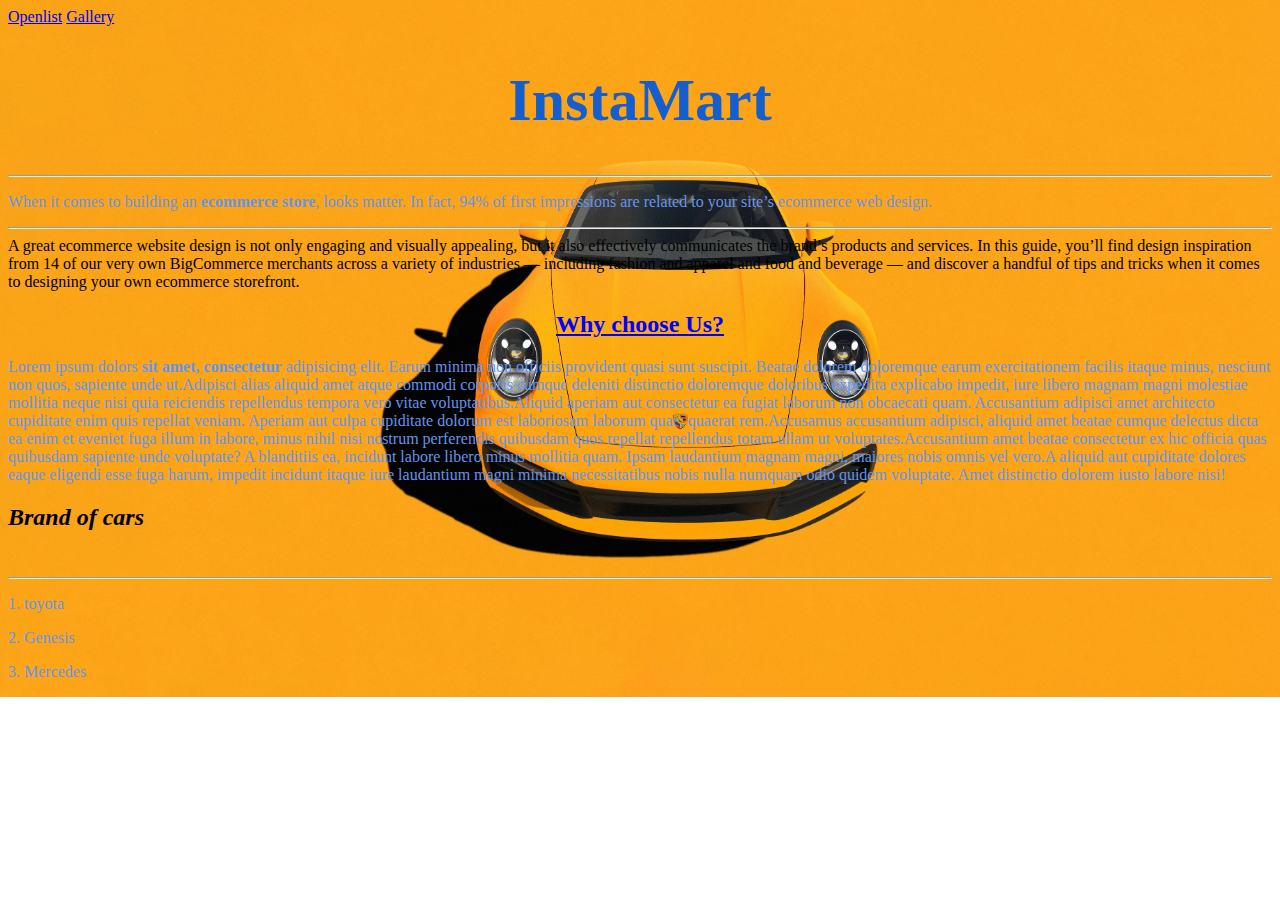
<file: index.html>
<!doctype html>
<html lang="en">
<head>
    <meta charset="UTF-8">
    <meta name="viewport"
          content="width=device-width, user-scalable=no, initial-scale=1.0, maximum-scale=1.0, minimum-scale=1.0">
    <meta http-equiv="X-UA-Compatible" content="ie=edge">
    <title>Index page</title>

    <!---favicon--->
    <link rel="icon" href="asset/icon1.png">

    <style>
        body{
            background-image: url("asset/back1.jpg");
            background-repeat: no-repeat;
            background-size: cover;
        }
        p{
            color: cornflowerblue;
        }
    </style>

</head>
<a href="list.html"target="_blank">Openlist</a>
<a href="Gallery.html" target="_self">Gallery</a>

<h1 style="color: #145ecd; text-align: center;font-size: 60px ">InstaMart</h1>
<hr>
<p>When it comes to building an <b>ecommerce store</b>, looks matter. In fact, 94% of first impressions are related to your site’s ecommerce web design.
<hr>
A great ecommerce website design is not only engaging and visually appealing, but it also effectively communicates the brand’s products and services. In this guide, you’ll find design inspiration from 14 of our very own BigCommerce merchants across a variety of industries — including fashion and apparel and food and beverage — and discover a handful of tips and tricks when it comes to designing your own ecommerce storefront. </p>

<h2 style="text-decoration: underline; color: blue; text-align: center">Why choose Us?</h2>


<p><span>Lorem ipsum dolors <strong> sit amet, consectetur</strong> adipisicing elit. Earum minima non officiis provident quasi sunt suscipit. Beatae dolorem doloremque earum exercitationem facilis itaque minus, nesciunt non quos, sapiente unde ut.</span><span>Adipisci alias aliquid amet atque commodi corporis cumque deleniti distinctio doloremque doloribus expedita explicabo impedit, iure libero magnam magni molestiae mollitia neque nisi quia reiciendis repellendus tempora vero vitae voluptatibus.</span><span>Aliquid aperiam aut consectetur ea fugiat laborum non obcaecati quam. Accusantium adipisci amet architecto cupiditate enim quis repellat veniam. Aperiam aut culpa cupiditate dolorum est laboriosam laborum quae, quaerat rem.</span><span>Accusamus accusantium adipisci, aliquid amet beatae cumque delectus dicta ea enim et eveniet fuga illum in labore, minus nihil nisi nostrum perferendis quibusdam quos repellat repellendus totam ullam ut voluptates.</span><span>Accusantium amet beatae consectetur ex hic officia quas quibusdam sapiente unde voluptate? A blanditiis ea, incidunt labore libero minus mollitia quam. Ipsam laudantium magnam magni, maiores nobis omnis vel vero.</span><span>A aliquid aut cupiditate dolores eaque eligendi esse fuga harum, impedit incidunt itaque iure laudantium magni minima necessitatibus nobis nulla numquam odio quidem voluptate. Amet distinctio dolorem iusto labore nisi!</span></p>
<h2><i>Brand of cars</i></h2>

<br>

<hr>
<p>1. toyota</p>
<p>2. Genesis</p>
<p>3. Mercedes</p>


<body>


</body>
</html>
</file>
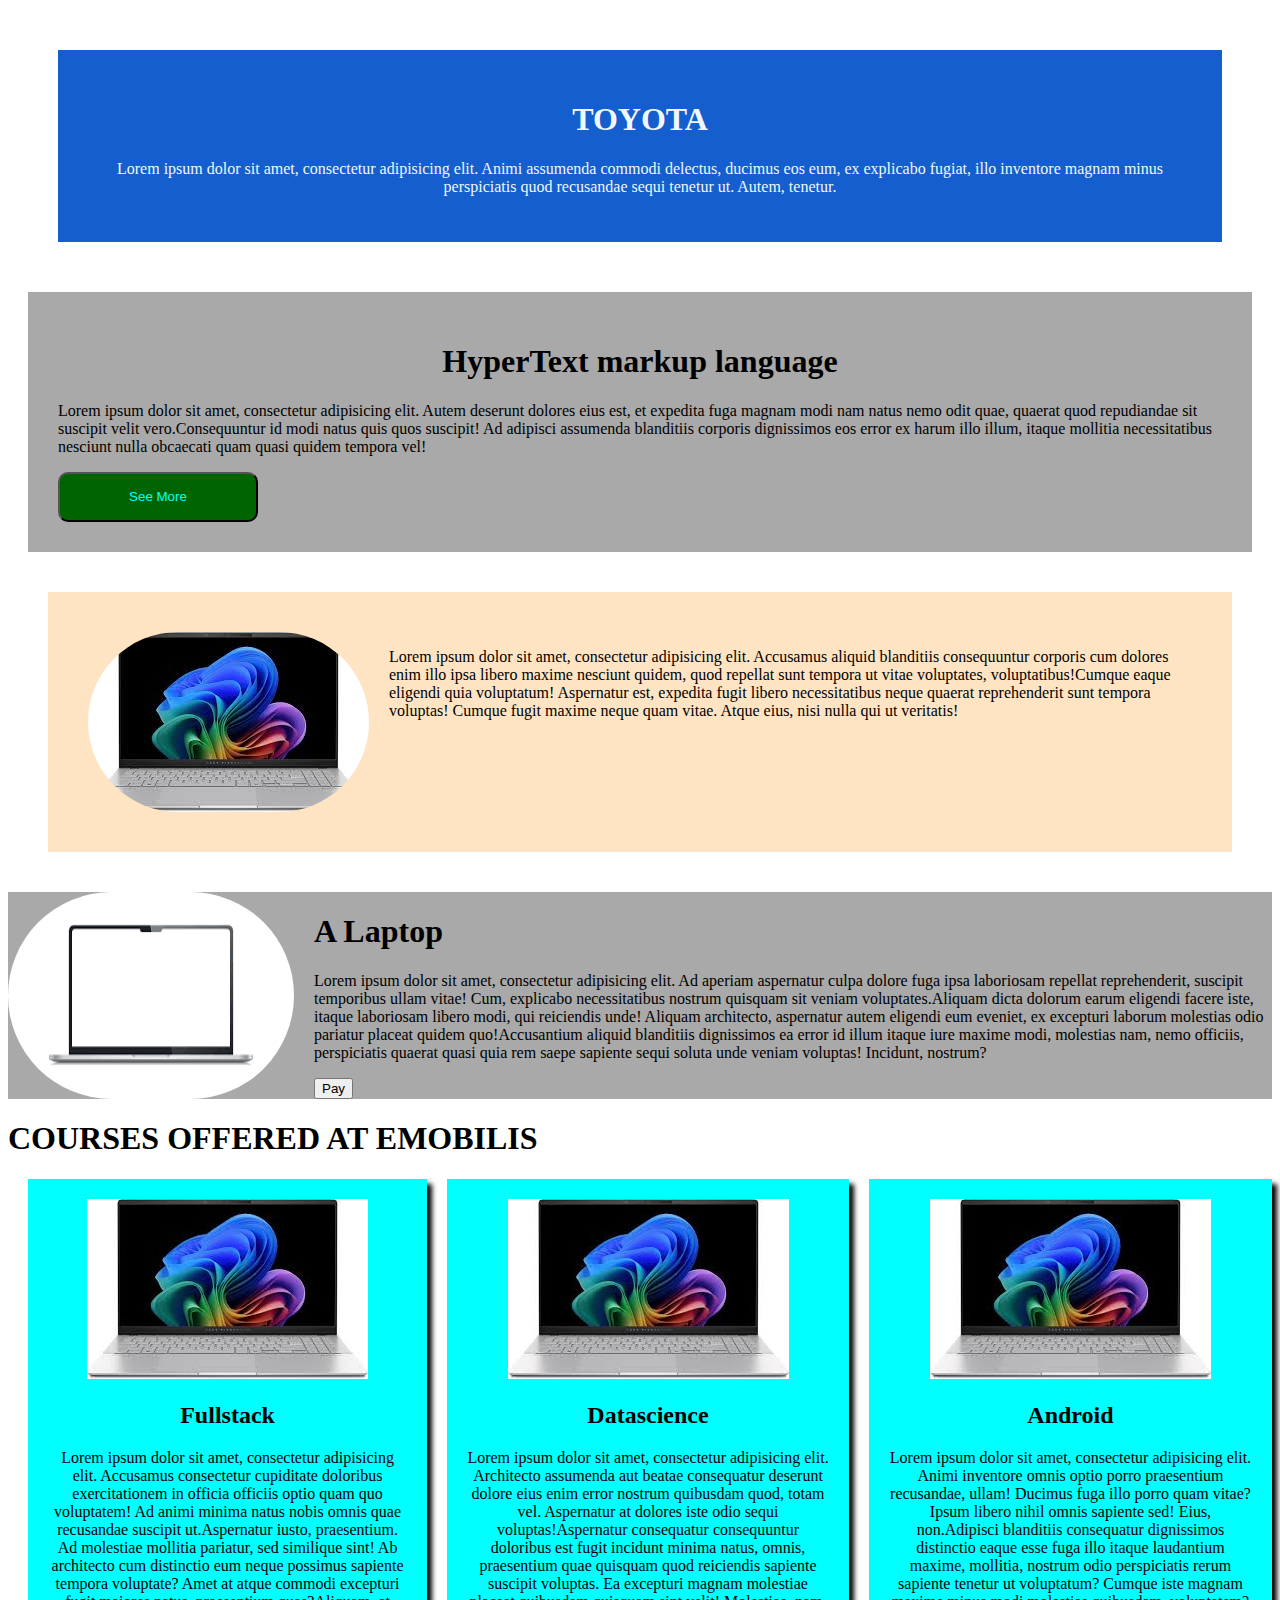
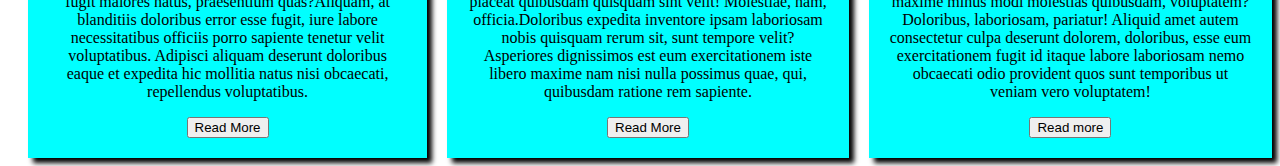
<file: about.html>
<!doctype html>
<html lang="en">
<head>
    <meta charset="UTF-8">
    <meta name="viewport"
          content="width=device-width, user-scalable=no, initial-scale=1.0, maximum-scale=1.0, minimum-scale=1.0">
    <meta http-equiv="X-UA-Compatible" content="ie=edge">
    <title>About Page</title>
  <style>
    #One{
      background-color: #145ecd;
      text-align: center;
      margin: 50px;
      padding: 30px;
      color: aliceblue;
    }
    #two{
      background-color: darkgray;
      margin: 20px;
      padding: 30px;
    }
    #two h1{
      text-align: center;
    }
    #two button{
      background-color: darkgreen;
      color: aqua;
      width: 200px;
      height: 50px;
      border-radius: 10px;
    }

      #One:hover{
      background-color: #262f32;
    }

    #two:hover{
      background-color: antiquewhite;
    }

    #three{
        background-color: bisque;
        display: flex;
        margin: 40px;
        padding: 40px;
    }
    #pic1{
        margin-right: 20px;
        border-radius: 120px;
    }
    #four{
        display: flex;
        background-color: darkgray;
    }

    #pic2{
        margin-right: 20px;
        border-radius: 120px;
    }

    #main{
        display: flex;
        text-align: center;
    }
    .course{
        background-color: aqua;
        margin-left: 20px;
        padding: 20px;
        box-shadow: 5px 5px 5px black;
    }
    .course:hover{
        background-color: burlywood;
    }


  </style>

</head>
<body>

<div id="One">

  <h1>TOYOTA</h1>
  <p>Lorem ipsum dolor sit amet, consectetur adipisicing elit. Animi assumenda commodi delectus, ducimus eos eum, ex explicabo fugiat, illo inventore magnam minus perspiciatis quod recusandae sequi tenetur ut. Autem, tenetur.</p>

</div>

<div id="two">
  <h1>HyperText markup language</h1>
  <p><span>Lorem ipsum dolor sit amet, consectetur adipisicing elit. Autem deserunt dolores eius est, et expedita fuga magnam modi nam natus nemo odit quae, quaerat quod repudiandae sit suscipit velit vero.</span><span>Consequuntur id modi natus quis quos suscipit! Ad adipisci assumenda blanditiis corporis dignissimos eos error ex harum illo illum, itaque mollitia necessitatibus nesciunt nulla obcaecati quam quasi quidem tempora vel!</span></p>
  <button>See More</button>
</div>

<div id="three">
    <img src="asset/pic1.jpeg" alt="" id="pic1">
    <p><span>Lorem ipsum dolor sit amet, consectetur adipisicing elit. Accusamus aliquid blanditiis consequuntur corporis cum dolores enim illo ipsa libero maxime nesciunt quidem, quod repellat sunt tempora ut vitae voluptates, voluptatibus!</span><span>Cumque eaque eligendi quia voluptatum! Aspernatur est, expedita fugit libero necessitatibus neque quaerat reprehenderit sunt tempora voluptas! Cumque fugit maxime neque quam vitae. Atque eius, nisi nulla qui ut veritatis!</span></p>

</div>

<div id="four">
    <img src="asset/pic3.png" alt="" id="pic2">
    <div>
        <h1>A Laptop</h1>
        <p><span>Lorem ipsum dolor sit amet, consectetur adipisicing elit. Ad aperiam aspernatur culpa dolore fuga ipsa laboriosam repellat reprehenderit, suscipit temporibus ullam vitae! Cum, explicabo necessitatibus nostrum quisquam sit veniam voluptates.</span><span>Aliquam dicta dolorum earum eligendi facere iste, itaque laboriosam libero modi, qui reiciendis unde! Aliquam architecto, aspernatur autem eligendi eum eveniet, ex excepturi laborum molestias odio pariatur placeat quidem quo!</span><span>Accusantium aliquid blanditiis dignissimos ea error id illum itaque iure maxime modi, molestias nam, nemo officiis, perspiciatis quaerat quasi quia rem saepe sapiente sequi soluta unde veniam voluptas! Incidunt, nostrum?</span></p>
        <button>Pay</button>
    </div>

</div>

<h1>COURSES OFFERED AT EMOBILIS</h1>

<div id="main">
    <div class="course">
        <img src="asset/pic1.jpeg" alt="">
        <h2>Fullstack</h2>
        <p><span>Lorem ipsum dolor sit amet, consectetur adipisicing elit. Accusamus consectetur cupiditate doloribus exercitationem in officia officiis optio quam quo voluptatem! Ad animi minima natus nobis omnis quae recusandae suscipit ut.</span><span>Aspernatur iusto, praesentium. Ad molestiae mollitia pariatur, sed similique sint! Ab architecto cum distinctio eum neque possimus sapiente tempora voluptate? Amet at atque commodi excepturi fugit maiores natus, praesentium quas?</span><span>Aliquam, at blanditiis doloribus error esse fugit, iure labore necessitatibus officiis porro sapiente tenetur velit voluptatibus. Adipisci aliquam deserunt doloribus eaque et expedita hic mollitia natus nisi obcaecati, repellendus voluptatibus.</span></p>
        <button>Read More</button>
    </div>

    <div class="course">
        <img src="asset/pic1.jpeg" alt="">
        <h2>Datascience</h2>
        <p><span>Lorem ipsum dolor sit amet, consectetur adipisicing elit. Architecto assumenda aut beatae consequatur deserunt dolore eius enim error nostrum quibusdam quod, totam vel. Aspernatur at dolores iste odio sequi voluptas!</span><span>Aspernatur consequatur consequuntur doloribus est fugit incidunt minima natus, omnis, praesentium quae quisquam quod reiciendis sapiente suscipit voluptas. Ea excepturi magnam molestiae placeat quibusdam quisquam sint velit! Molestiae, nam, officia.</span><span>Doloribus expedita inventore ipsam laboriosam nobis quisquam rerum sit, sunt tempore velit? Asperiores dignissimos est eum exercitationem iste libero maxime nam nisi nulla possimus quae, qui, quibusdam ratione rem sapiente.</span></p>
        <button>Read More</button>

    </div>

    <div class="course">
        <img src="asset/pic1.jpeg" alt="">
        <h2>Android</h2>
        <p><span>Lorem ipsum dolor sit amet, consectetur adipisicing elit. Animi inventore omnis optio porro praesentium recusandae, ullam! Ducimus fuga illo porro quam vitae? Ipsum libero nihil omnis sapiente sed! Eius, non.</span><span>Adipisci blanditiis consequatur dignissimos distinctio eaque esse fuga illo itaque laudantium maxime, mollitia, nostrum odio perspiciatis rerum sapiente tenetur ut voluptatum? Cumque iste magnam maxime minus modi molestias quibusdam, voluptatem?</span><span>Doloribus, laboriosam, pariatur! Aliquid amet autem consectetur culpa deserunt dolorem, doloribus, esse eum exercitationem fugit id itaque labore laboriosam nemo obcaecati odio provident quos sunt temporibus ut veniam vero voluptatem!</span></p>
        <button>Read more</button>

    </div>

</div>

</body>
</html>
</file>
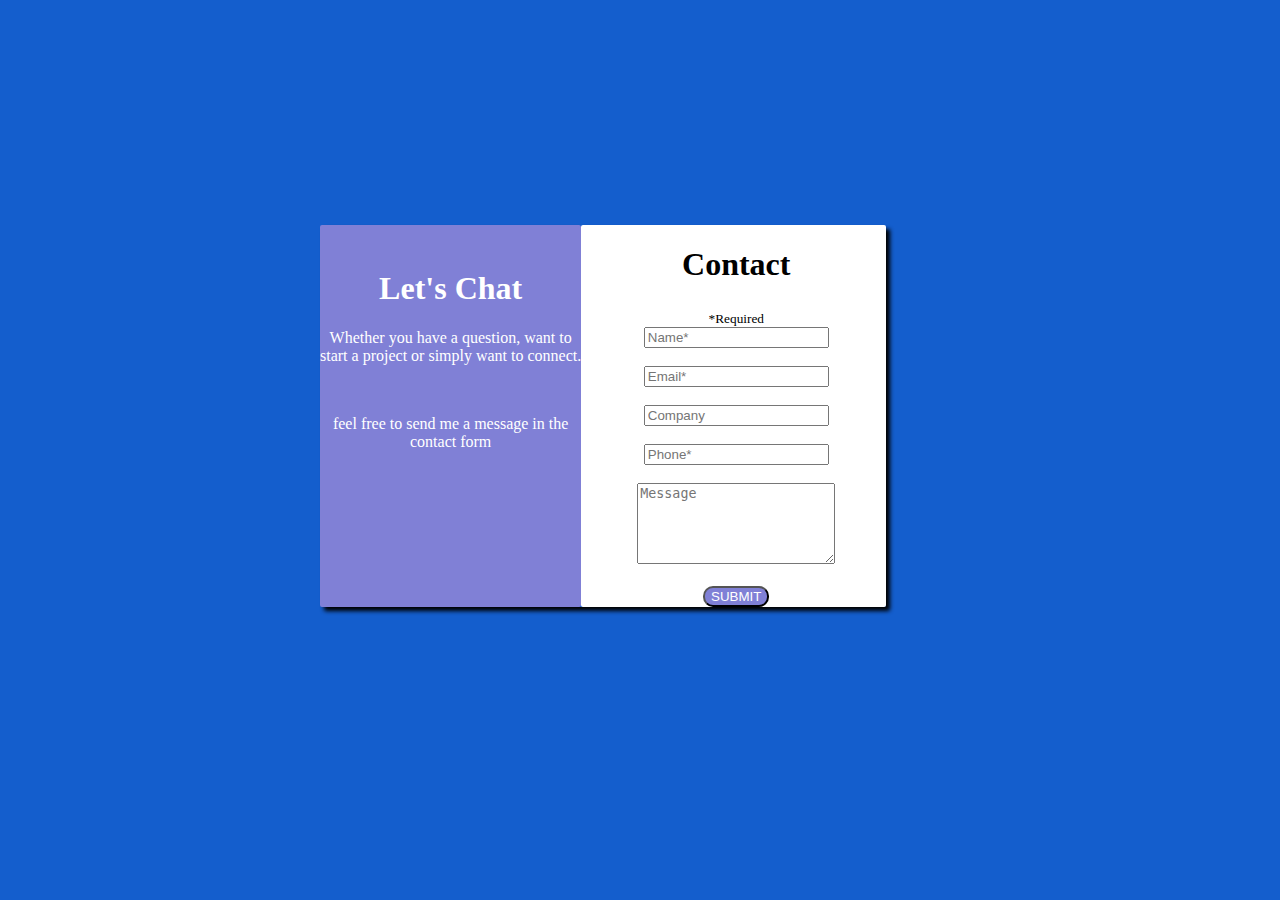
<file: assg2.html>
<!doctype html>
<html lang="en">
<head>
    <meta charset="UTF-8">
    <meta name="viewport"
          content="width=device-width, user-scalable=no, initial-scale=1.0, maximum-scale=1.0, minimum-scale=1.0">
    <meta http-equiv="X-UA-Compatible" content="ie=edge">
    <title>assg2</title>

    <style>
        body{
            background-color: #145ecd;
        }
        #main{
            display: flex;
            box-shadow: 4px 4px 4px black;
            width: fit-content;
            margin: auto;
            position: absolute;
            top: 25%;
            left: 25%;
            border-radius: 2px;

        }
        #one{
            background-color: #8080d6;
            color: white;
            text-align: center;
            padding-top: 24px;
            border-radius: 2px;
        }
        #two{
            background-color: white;
            padding-left: 5px;
            width: 300px;
            text-align: center;
            border-radius: 2px;

        }
        button{
            border-radius: 10px;
            background-color: #8080d6;
            color: white;
            display: block; margin: 0 auto;
        }
        sub{
            text-align: left;
        }


    </style>
</head>
<body>

<form action="">
    <div id="main">
        <div id="one">
            <h1>Let's Chat</h1>
            <p>Whether you have a question, want to  <br>  start a project or simply want to connect.</p>
            <br>
            <p>feel free to send me a message in the  <br> contact form</p>
        </div>

        <div id="two">

            <h1>Contact</h1>
            <sub>*Required</sub><br>
            <input type="text" placeholder="Name*">
            <br><br>

            <input type="email" placeholder="Email*">
            <br><br>

             <input type="text" placeholder="Company">
            <br><br>

             <input type="tell" placeholder="Phone*">
            <br><br>

              <textarea name="" id="message" cols="22" rows="5" placeholder="Message"></textarea>
            <br><br>
            <button>SUBMIT</button>
        </div>



    </div>

</form>

</body>
</html>
</file>
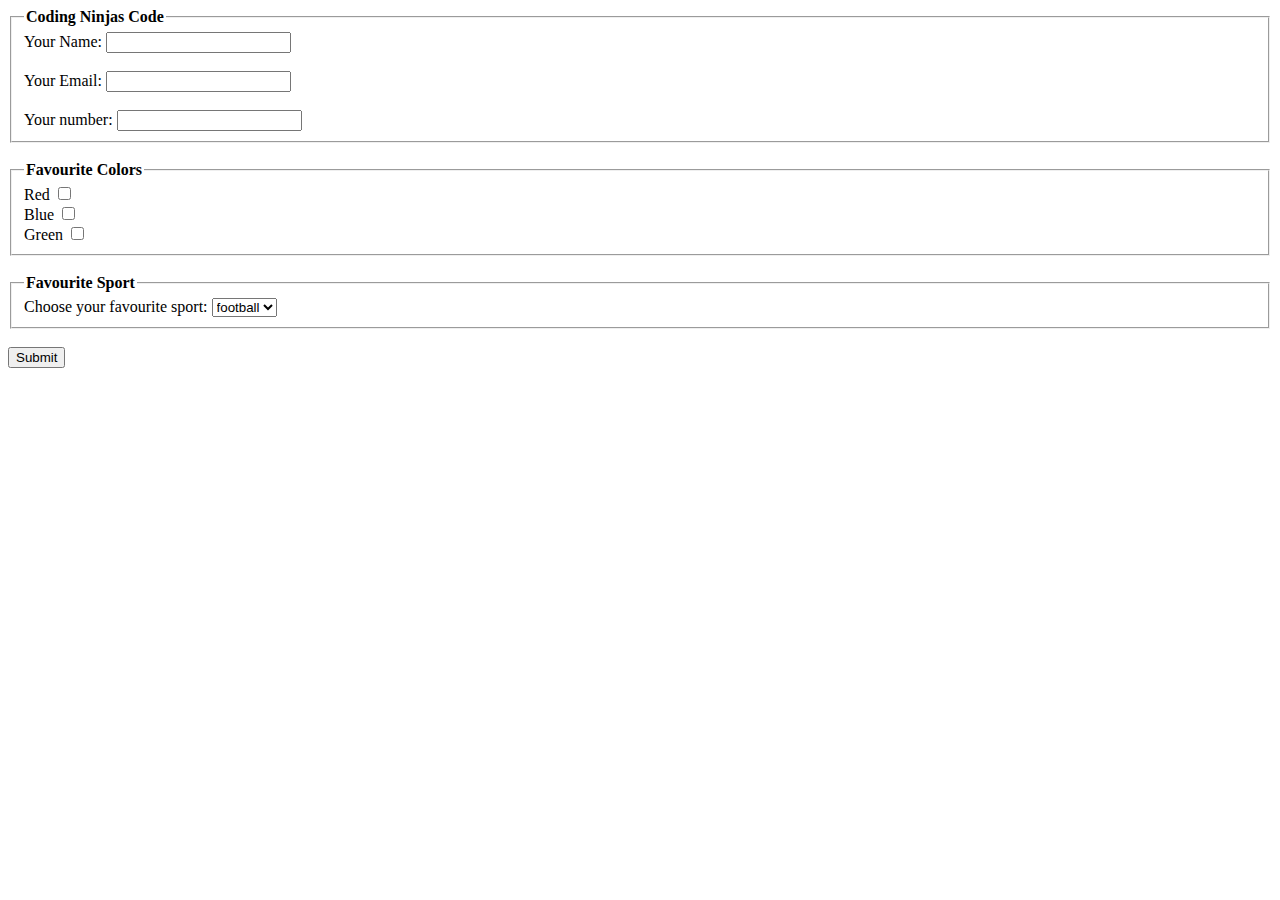
<file: assg3.html>
<!doctype html>
<html lang="en">
<head>
    <meta charset="UTF-8">
    <meta name="viewport"
          content="width=device-width, user-scalable=no, initial-scale=1.0, maximum-scale=1.0, minimum-scale=1.0">
    <meta http-equiv="X-UA-Compatible" content="ie=edge">
    <title>assg3</title>
    <style>
        legend{
            font-weight: bolder;
        }

        fieldset{

        }

    </style>
</head>
<body>
<form action="">
<fieldset>
    <legend>Coding Ninjas Code</legend>
    <label for="name">Your Name:</label>
    <input type="text" required="required" id="name">
    <br><br>

    <label for="email">Your Email:</label>
    <input type="email" required="required" id="email">
    <br><br>

    <label for="tell">Your number:</label>
    <input type="tell" required="required" id="tell">
    <br>
</fieldset>
    <br>
<fieldset>
    <legend>Favourite Colors</legend>
    <label for="Red">Red</label>
    <input type="checkbox" id="Red">
    <br>

    <label for="Blue">Blue</label>
    <input type="checkbox" id="Blue">
    <br>

    <label for="Green">Green</label>
    <input type="checkbox" id="Green">
    <br>
</fieldset>
    <br>
<fieldset>
    <legend>Favourite Sport</legend>
    <label for="sport">Choose your favourite sport:</label>
    <select name="" id="sport">
        <option value="football">football</option>
        <option value="Tennis">Tennis</option>
        <option value="Rally">Rally</option>
    </select>

</fieldset>
    <br>
    <button>Submit</button>




</form>


</body>
</html>
</file>
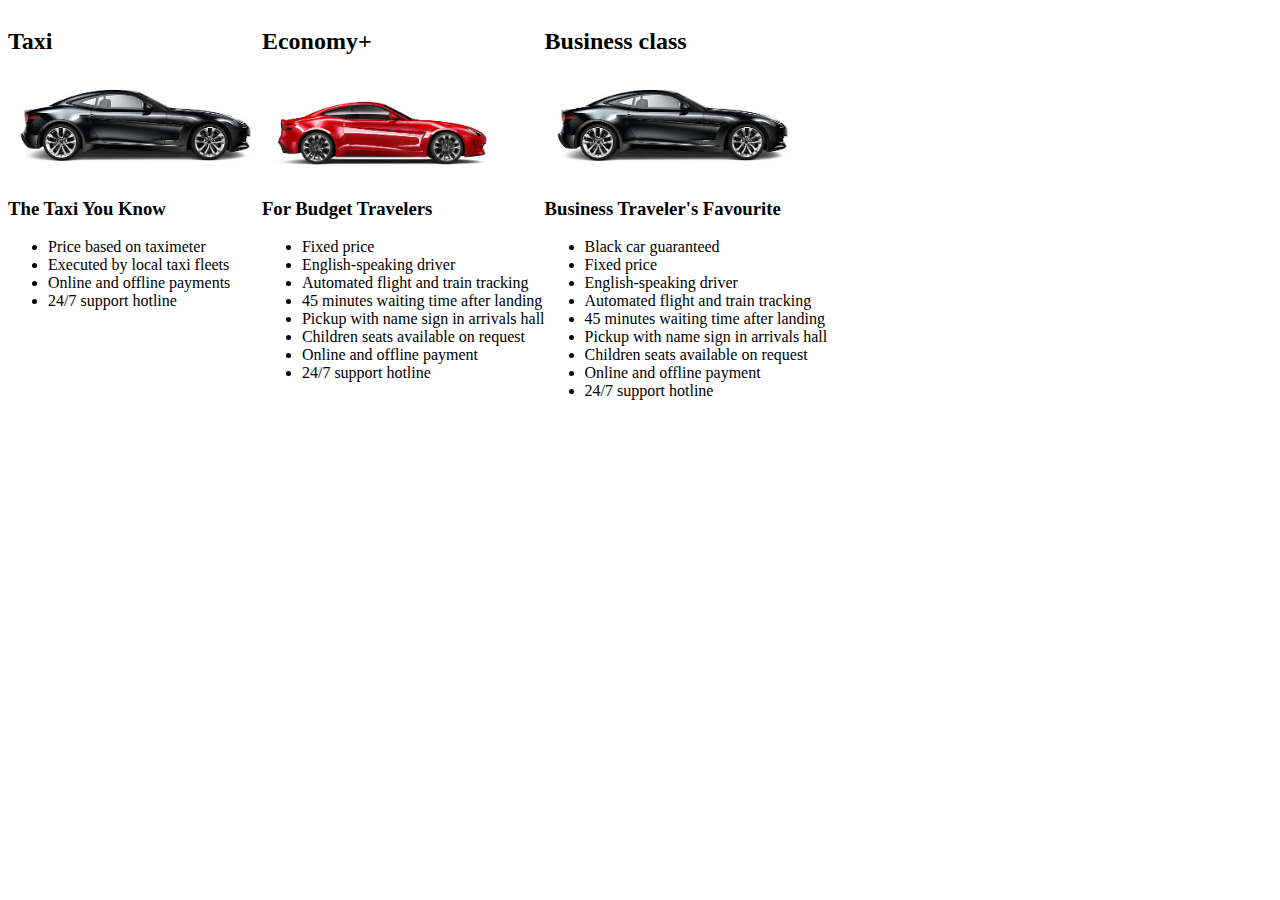
<file: assignment.html>
<!doctype html>
<html lang="en">
<head>
    <meta charset="UTF-8">
    <meta name="viewport"
          content="width=device-width, user-scalable=no, initial-scale=1.0, maximum-scale=1.0, minimum-scale=1.0">
    <meta http-equiv="X-UA-Compatible" content="ie=edge">
    <title>assignment</title>

    <style>
        #main{
            display: flex;
        }
        img{
            height: 100px;
        }
    </style>


</head>
<body>
<div id="main">
    <div>
        <h2>Taxi</h2>
        <img src="asset/assg1.jpg" alt="">
        <h3>The Taxi You Know</h3>
        <ul>
            <li>Price based on taximeter</li>
            <li>Executed by local taxi fleets</li>
            <li>Online and offline payments</li>
            <li>24/7 support hotline</li>
        </ul>
    </div>

    <div>
        <h2>Economy+</h2>
        <img src="asset/assg2.jpg" alt="">
        <h3>For Budget Travelers</h3>
        <ul>
            <li>Fixed price</li>
            <li>English-speaking driver</li>
            <li>Automated flight and train tracking</li>
            <li>45 minutes waiting time after landing</li>
            <li>Pickup with name sign in arrivals hall</li>
            <li>Children seats available on request</li>
            <li>Online and offline payment</li>
            <li>24/7 support hotline</li>
        </ul>
    </div>

    <div>
        <h2>Business class</h2>
        <img src="asset/assg1.jpg" alt="">
        <h3>Business Traveler's Favourite</h3>
        <ul>
            <li>Black car guaranteed</li>
            <li>Fixed price</li>
            <li>English-speaking driver</li>
            <li>Automated flight and train tracking</li>
            <li>45 minutes waiting time after landing</li>
            <li>Pickup with name sign in arrivals hall</li>
            <li>Children seats available on request</li>
            <li>Online and offline payment</li>
            <li>24/7 support hotline</li>

        </ul>
    </div>




</div>

</body>
</html>
</file>
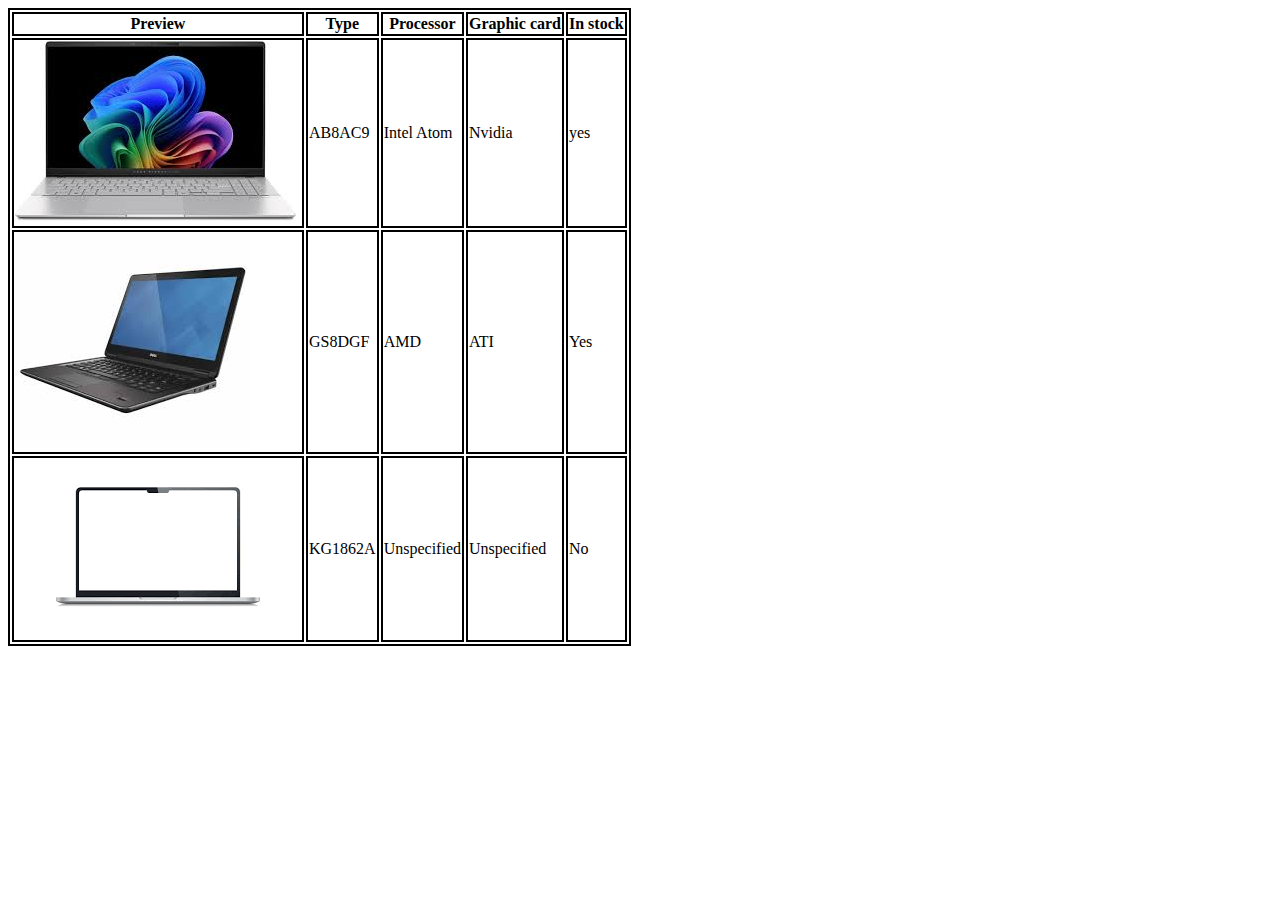
<file: Contact me.html>
<!doctype html>
<html lang="en">
<head>
    <meta charset="UTF-8">
    <meta name="viewport"
          content="width=device-width, user-scalable=no, initial-scale=1.0, maximum-scale=1.0, minimum-scale=1.0">
    <meta http-equiv="X-UA-Compatible" content="ie=edge">
    <title>Contact me</title>

    <style>
        table,th,td{
            border: 2px solid black;
        }
    </style>
    <table>
        <tr>
            <th>Preview</th>
            <th>Type</th>
            <th>Processor</th>
            <th>Graphic card</th>
            <th>In stock</th>
        </tr>
        <tr>
            <td><img src="asset/pic1.jpeg" alt=""></td>
            <td>AB8AC9</td>
            <td>Intel Atom</td>
            <td>Nvidia</td>
            <td>yes</td>
        </tr>
        <tr>
            <td><img src="asset/pic2.jpeg" alt=""></td>
            <td>GS8DGF</td>
            <td>AMD</td>
            <td>ATI</td>
            <td>Yes</td>
        </tr>
        <tr>
            <td><img src="asset/pic3.png" alt=""></td>
            <td>KG1862A</td>
            <td>Unspecified</td>
            <td>Unspecified</td>
            <td>No</td>
        </tr>
    </table>
</head>
<body>

</body>
</html>
</file>
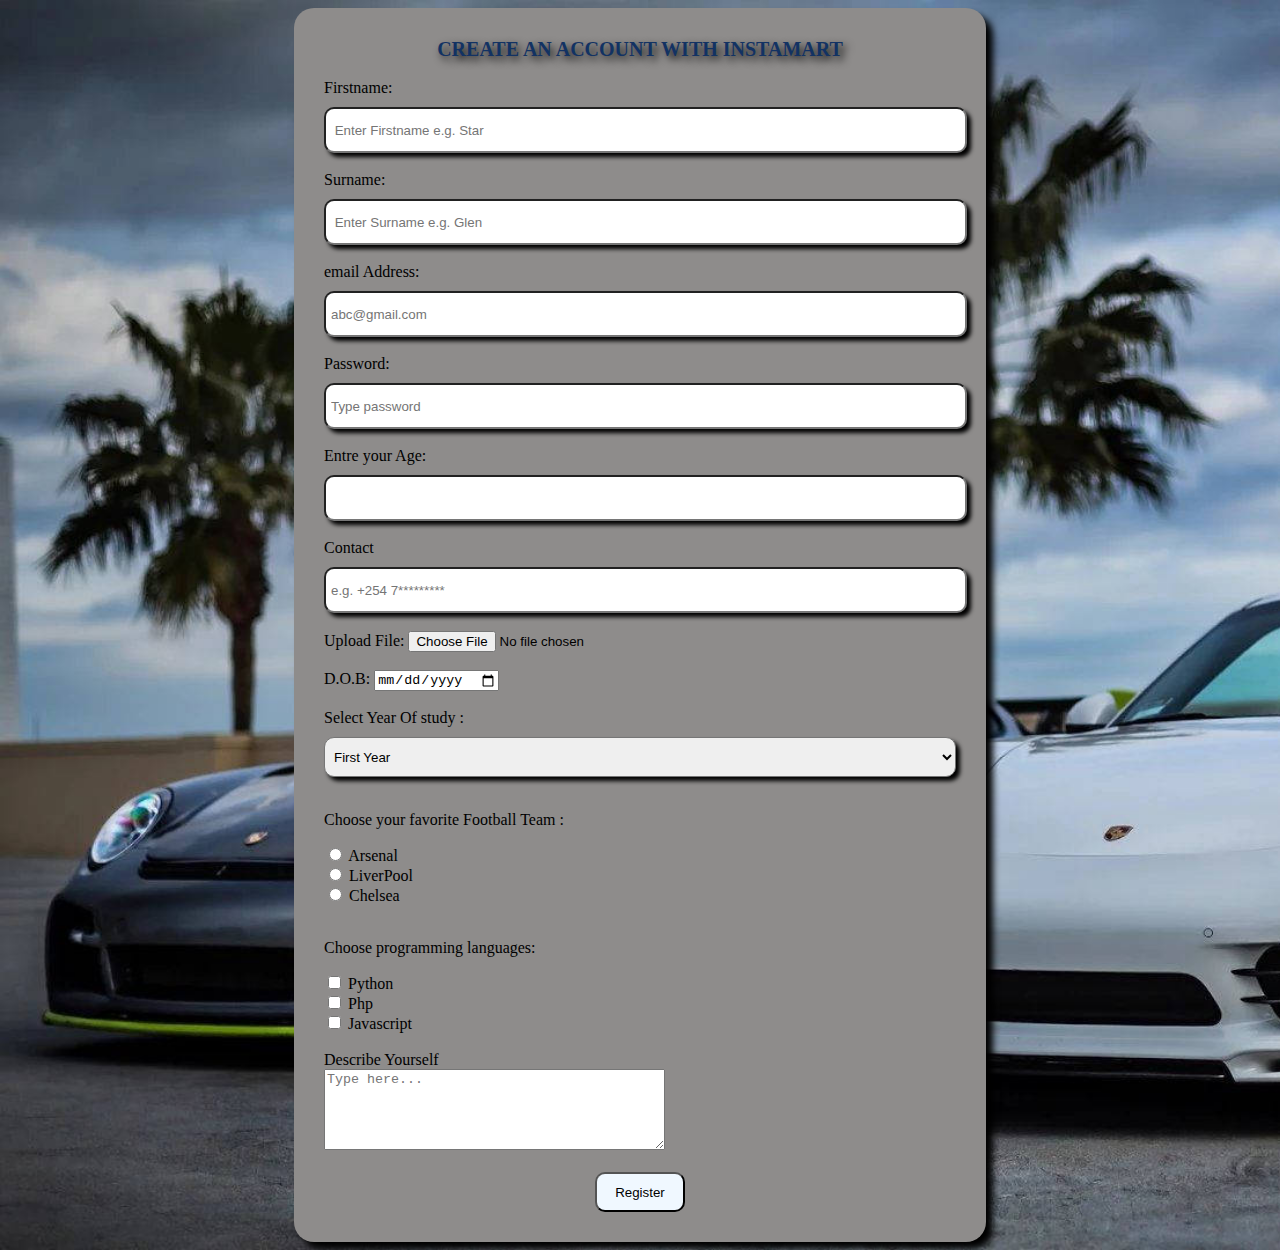
<file: Form.html>
<!doctype html>
<html lang="en">
<head>
    <meta charset="UTF-8">
    <meta name="viewport"
          content="width=device-width, user-scalable=no, initial-scale=1.0, maximum-scale=1.0, minimum-scale=1.0">
    <meta http-equiv="X-UA-Compatible" content="ie=edge">
    <title>Registration page</title>
  <link rel="stylesheet" href="CSS/STYLE.css">

  <style>
    body{
      background-image: url("asset/back2.jpg");
            background-repeat: no-repeat;
            background-size: cover;
    }
  </style>
</head>
<body>

<form action="">

  <legend>CREATE AN ACCOUNT WITH INSTAMART</legend>
  <br>

  <label for="Firtsname">Firstname:</label>
  <input type="text" id="Firtsname" placeholder=" Enter Firstname e.g. Star" required="required" >
  <br><br>

  <label for="Sname">Surname:</label>
  <input type="text" id="Sname" placeholder=" Enter Surname e.g. Glen" required="required" >
  <br><br>

  <label for="email">email Address:</label>
  <input type="email" id="email" placeholder="abc@gmail.com" required="required" >
  <br><br>

  <label for="password">Password:</label>
  <input type="password" id="password" placeholder="Type password" required="required" >
  <br><br>

  <label for="age">Entre your Age:</label>
  <input type="number" id="age" required="required" >
  <br><br>

  <label for="tell">Contact</label>
  <input type="tell" id="tell" placeholder="e.g. +254 7*********" required="required" >
  <br><br>

  <label for="file">Upload File:</label>
  <input type="file" id="file" required="required">
  <br><br>

  <label for="dob">D.O.B:</label>
  <input type="date" id="dob" required="required" >
  <br><br>

  <label for="yos">Select Year Of study :</label>
  <select name="" id="yos">
    <option value="" disabled="disabled">--choose one--</option>
    <option value="year1">First Year</option>
    <option value="year2">Second Year</option>
    <option value="year3">Third Year</option>
    <option value="year4">Fourth year</option>
  </select>
  <br><br>

  <p>Choose your favorite Football Team :</p>

  <input type="radio" id="Arsenal" name="team">
  <label for="Arsenal">Arsenal</label>
  <br>

  <input type="radio" id="LiverPool" name="team">
  <label for="LiverPool">LiverPool</label>
  <br>

  <input type="radio" id="Chelsea" name="team">
  <label for="Chelsea">Chelsea</label>
  <br><br>

  <p>Choose programming languages:</p>
  <input type="checkbox" id="Python" name="Python">
  <label for="Python">Python</label>
  <br>

  <input type="checkbox" id="Php" name="Php">
  <label for="Php">Php</label>
  <br>


  <input type="checkbox" id="javascript" name="javascript">
  <label for="javascript">Javascript</label>
  <br><br>

  <label for="message">Describe Yourself</label><br>
  <textarea name="" id="message" cols="40" rows="5" placeholder="Type here..."></textarea>
  <br><br>

  <button type="submit">Register</button>

</form>


</body>
</html>
</file>
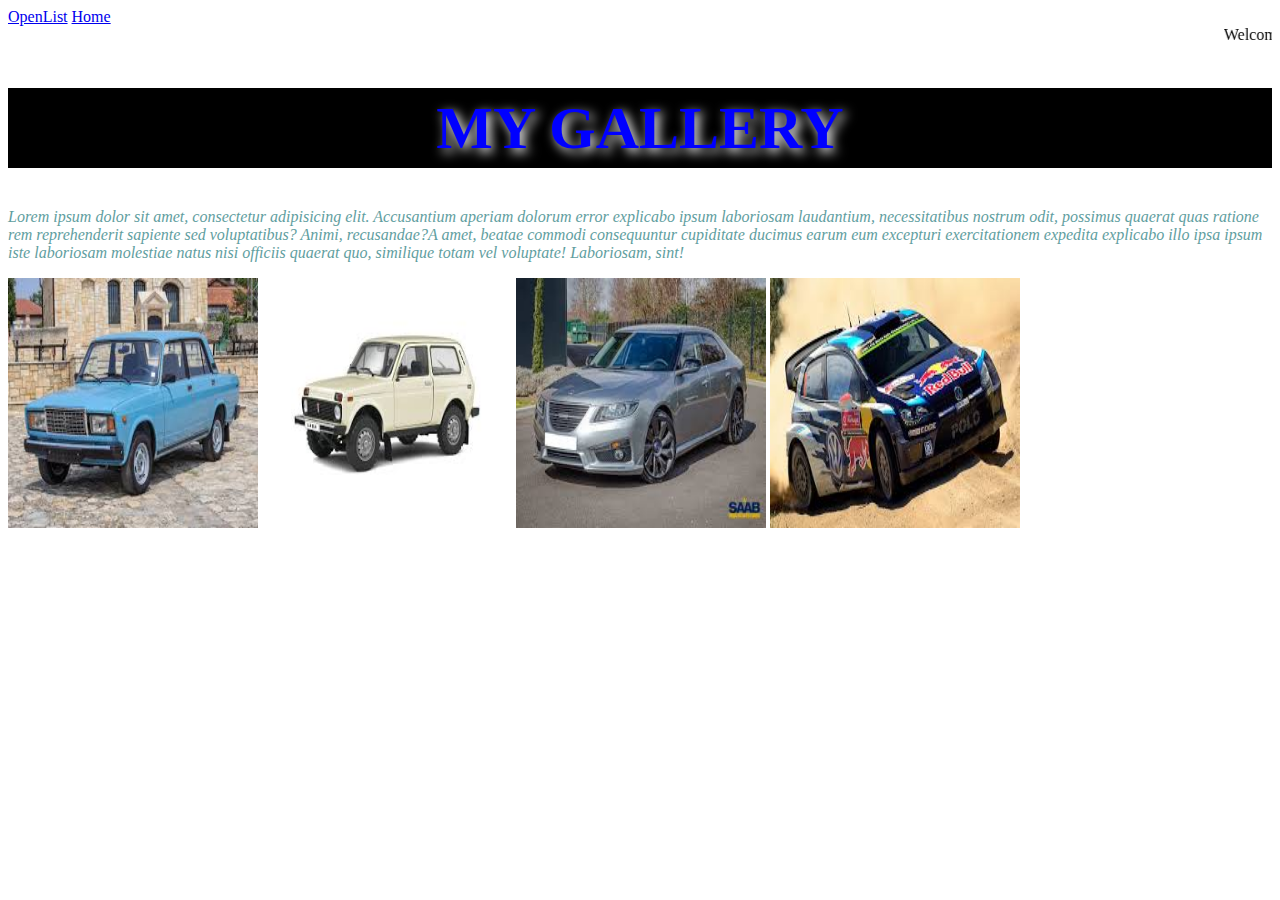
<file: Gallery.html>
<!doctype html>
<html lang="en">
<head>

    <meta charset="UTF-8">
    <meta name="viewport"
          content="width=device-width, user-scalable=no, initial-scale=1.0, maximum-scale=1.0, minimum-scale=1.0">
    <meta http-equiv="X-UA-Compatible" content="ie=edge">
    <title>Gallery page</title>

      <link rel="icon" href="asset/icon2.jpg">

    <style>
        h1{
            text-align: center;
            color: blue;
            font-size: 60px;
            background-color: black;
            line-height: 80px;
            text-shadow: 4px 4px 12px white;
        }

        p{
            font-style: italic;
            color: cadetblue;
        }

        img{
            width: 250px;
            height: 250px;
        }

        h1:hover{
            background-color: aqua;
        }
        img:hover{
            opacity: 0.8;
        }

    </style>

</head>

<a href="list.html">OpenList</a>
<a href="index.html">Home</a>

<marquee behavior="" direction="">Welcome to Instamart </marquee>

<h1>MY GALLERY</h1>
<p><span>Lorem ipsum dolor sit amet, consectetur adipisicing elit. Accusantium aperiam dolorum error explicabo ipsum laboriosam laudantium, necessitatibus nostrum odit, possimus quaerat quas ratione rem reprehenderit sapiente sed voluptatibus? Animi, recusandae?</span><span>A amet, beatae commodi consequuntur cupiditate ducimus earum eum excepturi exercitationem expedita explicabo illo ipsa ipsum iste laboriosam molestiae natus nisi officiis quaerat quo, similique totam vel voluptate! Laboriosam, sint!</span></p>
<body>
<img src="asset/stalinium.jpeg" alt="lol">
<img src="asset/brr.jpeg" alt="">
<img src="asset/Untitled.jpeg" alt="">
<img src="asset/car.jpeg" alt="">

</body>
</html>
</file>
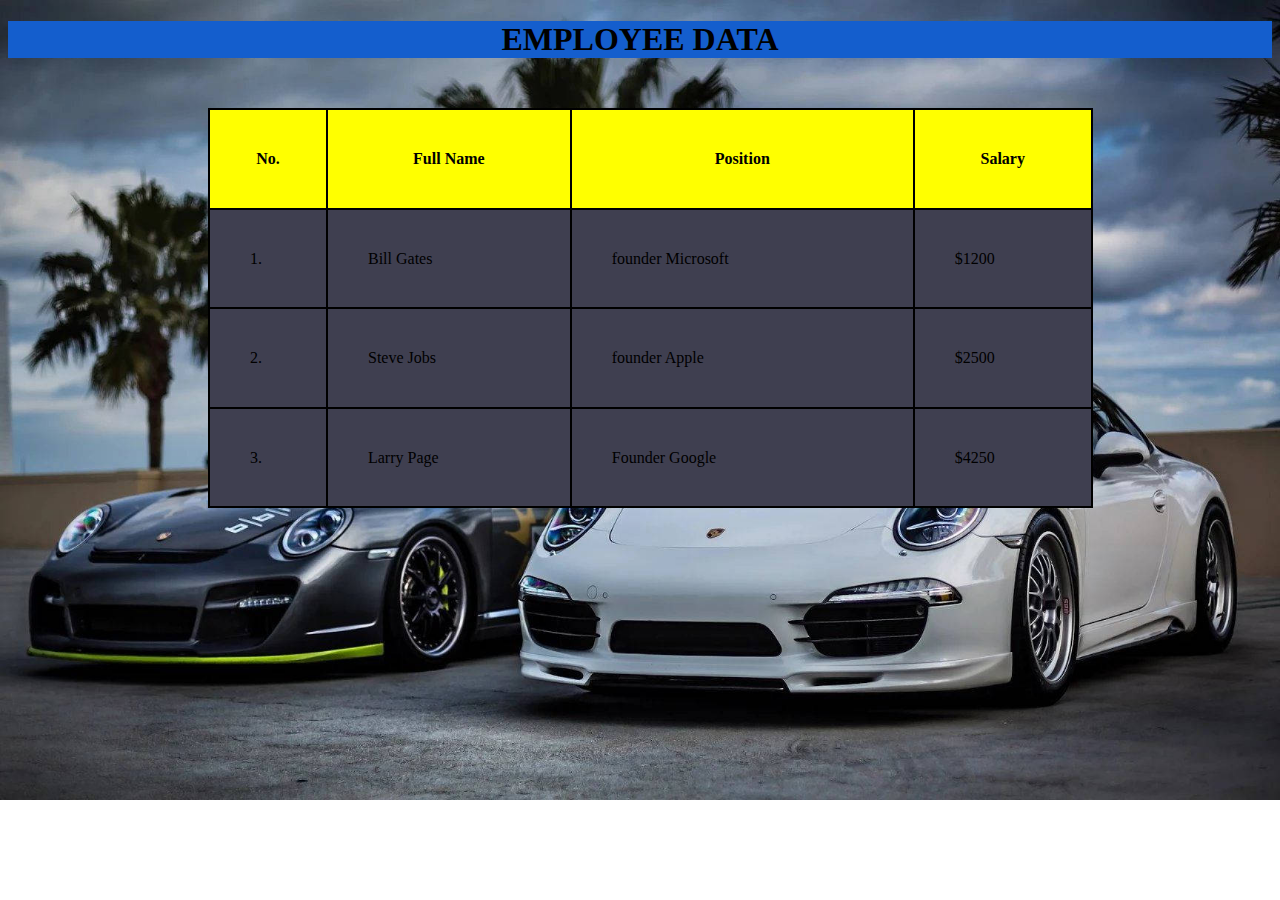
<file: info.html>
<!doctype html>
<html lang="en">
<head>
    <meta charset="UTF-8">
    <meta name="viewport"
          content="width=device-width, user-scalable=no, initial-scale=1.0, maximum-scale=1.0, minimum-scale=1.0">
    <meta http-equiv="X-UA-Compatible" content="ie=edge">
    <title>Employees</title>

    <style>
        table, th,td{
            border: 2px solid black;
            border-collapse: collapse;

        }

        table{
            width: 70%;
            height: 400px;
            background-color: #3f3f50;
            margin-left: 200px;
            margin-top: 50px;
        }

        td{
            padding-left: 40px;
        }
        h1{
            text-align: center;
            background-color: #145ecd;
        }
        body{
            background-image: url("asset/back2.jpg");
            background-repeat: no-repeat;
            background-size: cover;
        }



    </style>

</head>
<body>
<h1>EMPLOYEE DATA</h1>

<table>
    <tr style="background-color: yellow">
        <th>No.</th>
        <th>Full Name </th>
        <th>Position</th>
        <th>Salary</th>

    </tr>
    <tr>
        <td>1.</td>
        <td>Bill Gates</td>
        <td>founder Microsoft</td>
        <td>$1200</td>

    </tr>
    <tr>
        <td>2.</td>
        <td>Steve Jobs</td>
        <td>founder Apple</td>
        <td>$2500</td>
    </tr>
    <tr>
        <td>3.</td>
        <td>Larry Page</td>
        <td>Founder Google</td>
        <td>$4250</td>
    </tr>
</table>
</body>
</html>
</file>
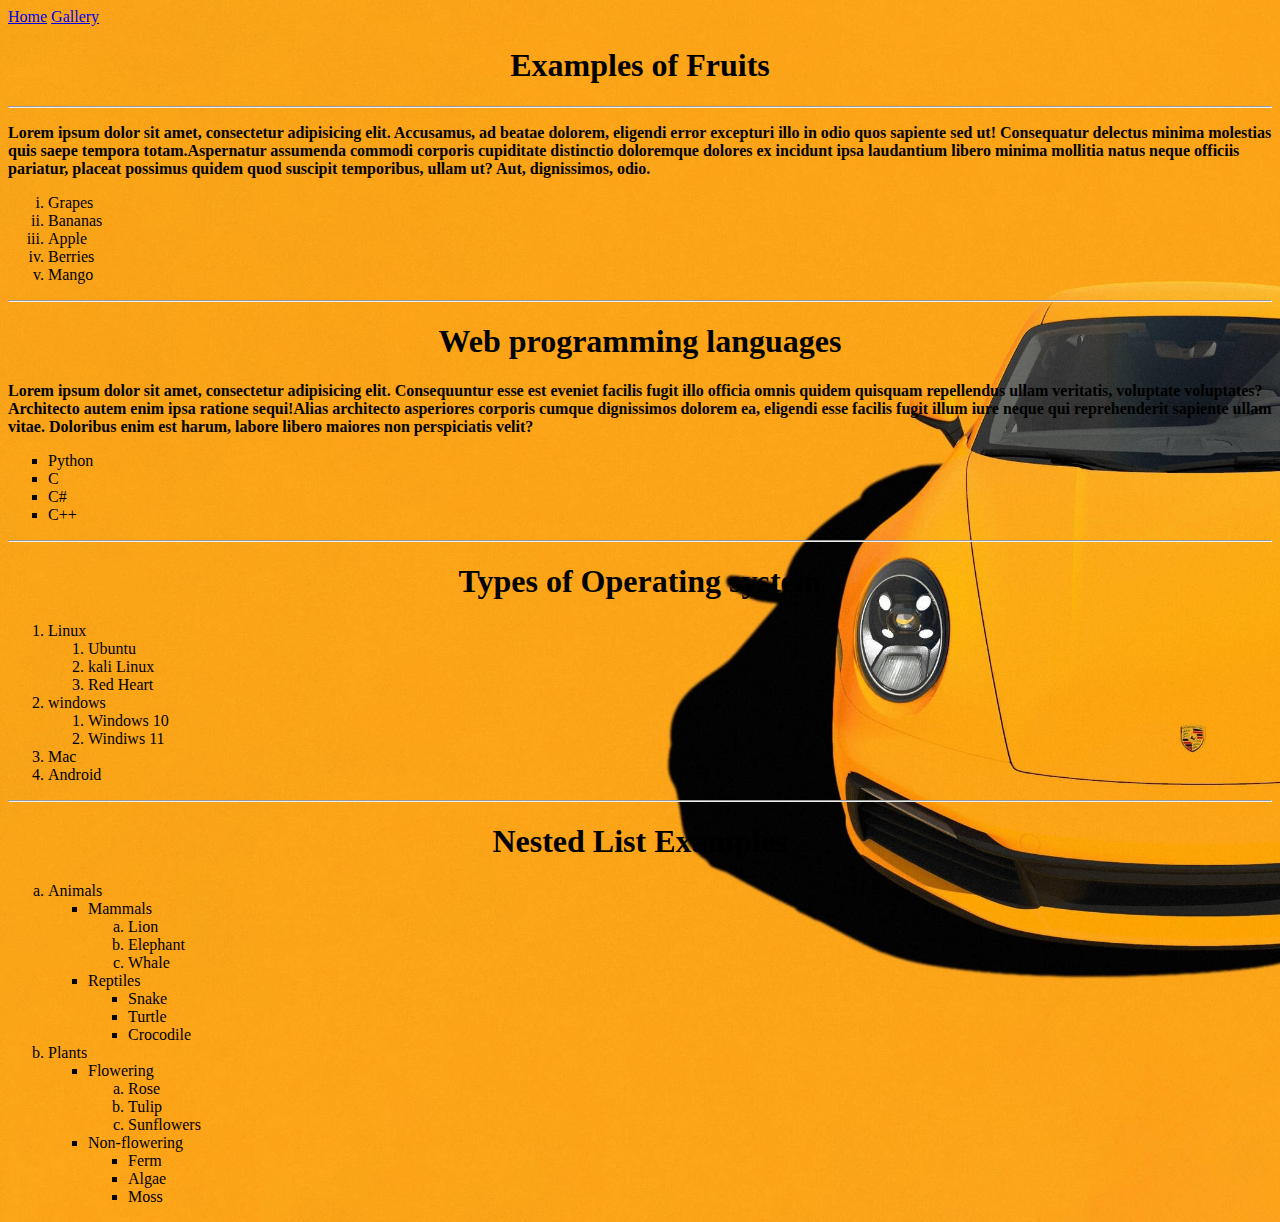
<file: list.html>
<!doctype html>
<html lang="en">
<head>
    <meta charset="UTF-8">
    <meta name="viewport"
          content="width=device-width, user-scalable=no, initial-scale=1.0, maximum-scale=1.0, minimum-scale=1.0">
    <meta http-equiv="X-UA-Compatible" content="ie=edge">
    <title>ListPage</title>

    <style>
        h1{
            text-align: center;
        }
        p{
            font-weight: bold;
        }
        body{
            background-color: aliceblue;
        }
          body{
            background-image: url("asset/back1.jpg");
            background-repeat: no-repeat;
            background-size: cover;
        }


    </style>

</head>
<body>

<a href="index.html" target="_blank">Home</a>
<a href="Gallery.html" target="_self">Gallery</a>

<h1>Examples of Fruits</h1>
<hr>
<p><span>Lorem ipsum dolor sit amet, consectetur adipisicing elit. Accusamus, ad beatae dolorem, eligendi error excepturi illo in odio quos sapiente sed ut! Consequatur delectus minima molestias quis saepe tempora totam.</span><span>Aspernatur assumenda commodi corporis cupiditate distinctio doloremque dolores ex incidunt ipsa laudantium libero minima mollitia natus neque officiis pariatur, placeat possimus quidem quod suscipit temporibus, ullam ut? Aut, dignissimos, odio.</span></p>
<!----This is an ordered list---->
<ol type="i">
    <li>Grapes</li>
    <li>Bananas</li>
    <li>Apple</li>
    <li>Berries</li>
    <li>Mango</li>
</ol>
<hr>

<h1>Web programming languages</h1>
<p><span>Lorem ipsum dolor sit amet, consectetur adipisicing elit. Consequuntur esse est eveniet facilis fugit illo officia omnis quidem quisquam repellendus ullam veritatis, voluptate voluptates? Architecto autem enim ipsa ratione sequi!</span><span>Alias architecto asperiores corporis cumque dignissimos dolorem ea, eligendi esse facilis fugit illum iure neque qui reprehenderit sapiente ullam vitae. Doloribus enim est harum, labore libero maiores non perspiciatis velit?</span></p>

<!---Unordered List--->
<ul style="list-style-type: square">
    <li>Python</li>
    <li>C</li>
    <li>C#</li>
    <li>C++</li>
</ul>
<hr>
<h1>Types of Operating system</h1>
<ol>
    <li>Linux
    <ol>
        <li>Ubuntu</li>
        <li>kali Linux</li>
        <li>Red Heart</li>
    </ol>
    </li>

    <li>windows
    <ol>
        <li>Windows 10</li>
        <li>Windiws 11</li>
    </ol>
    </li>

    <li>Mac</li>
    <li>Android</li>
</ol>
<hr>
<h1>Nested List Examples</h1>
<ol type="a">
    <li>Animals
    <ul style="list-style-type: square">
        <li>Mammals
        <ol type="a">
            <li>Lion</li>
            <li>Elephant</li>
            <li>Whale</li>
        </ol>

        </li>
        <li>Reptiles
            <ul>
                <li>Snake</li>
                <li>Turtle</li>
                <li>Crocodile</li>
            </ul>
        </li>

    </ul>
    </li>


    <li>Plants
    <ul style="list-style-type: square">
        <li>Flowering
        <ol type="a">
            <li>Rose</li>
            <li>Tulip</li>
            <li>Sunflowers</li>
        </ol>
        </li>
        <li>Non-flowering
        <ul>
            <li>Ferm</li>
            <li>Algae</li>
            <li>Moss</li>

        </ul>
        </li>
    </ul>
    </li>

</ol>


</body>
</html>
</file>
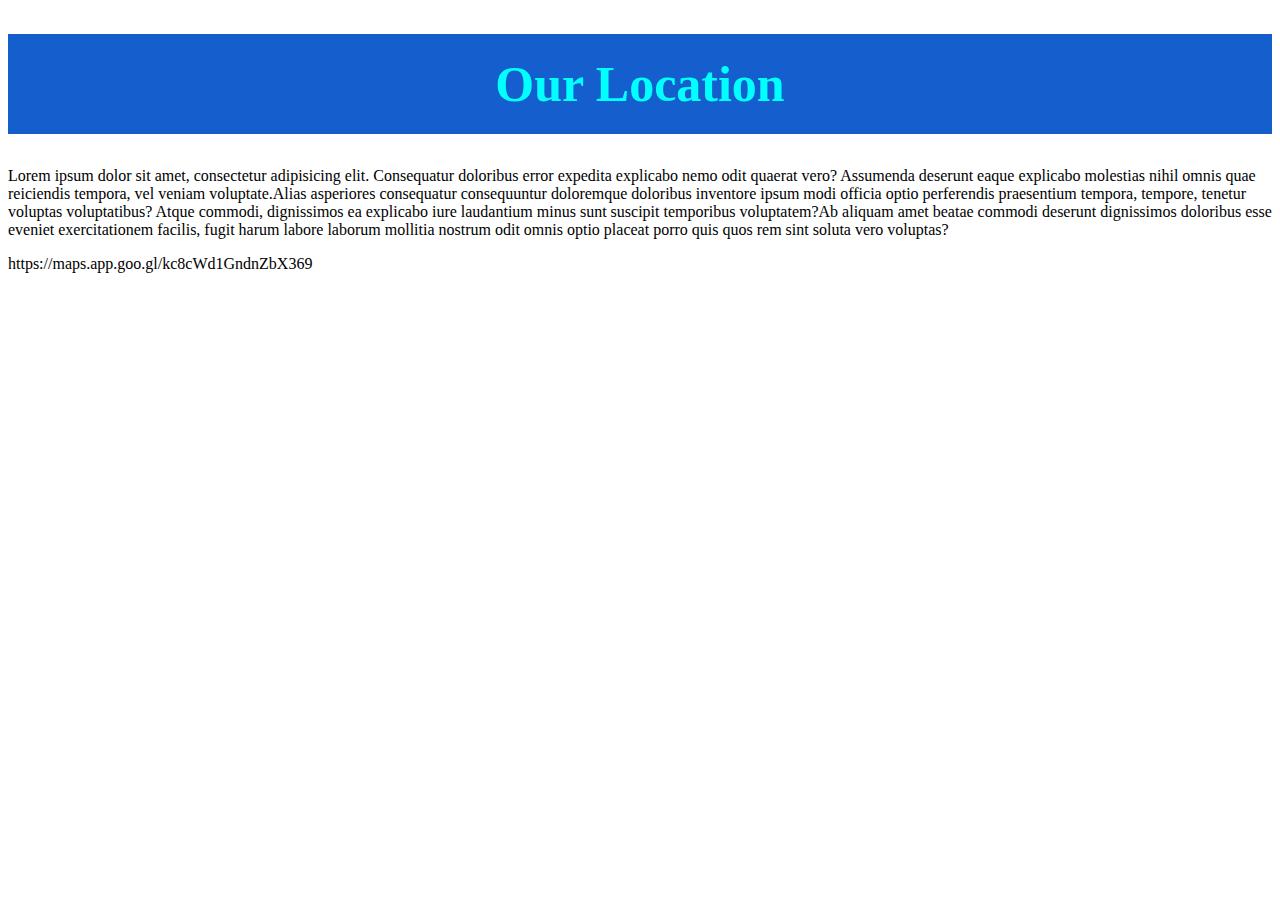
<file: Location.html>
<!doctype html>
<html lang="en">
<head>
  <meta charset="UTF-8">
  <meta name="viewport"
        content="width=device-width, user-scalable=no, initial-scale=1.0, maximum-scale=1.0, minimum-scale=1.0">
  <meta http-equiv="X-UA-Compatible" content="ie=edge">
  <title>Our Location</title>
  <style>
    h1{
      text-align: center;
      font-size: 50px;
      background-color: #145ecd;
      line-height: 100px;
      color: aqua;

    }
    h1:hover{
      background-color: black;
    }

  </style>

</head>
<body>

<h1>Our Location</h1>
<p><span>Lorem ipsum dolor sit amet, consectetur adipisicing elit. Consequatur doloribus error expedita explicabo nemo odit quaerat vero? Assumenda deserunt eaque explicabo molestias nihil omnis quae reiciendis tempora, vel veniam voluptate.</span><span>Alias asperiores consequatur consequuntur doloremque doloribus inventore ipsum modi officia optio perferendis praesentium tempora, tempore, tenetur voluptas voluptatibus? Atque commodi, dignissimos ea explicabo iure laudantium minus sunt suscipit temporibus voluptatem?</span><span>Ab aliquam amet beatae commodi deserunt dignissimos doloribus esse eveniet exercitationem facilis, fugit harum labore laborum mollitia nostrum odit omnis optio placeat porro quis quos rem sint soluta vero voluptas?</span></p>
https://maps.app.goo.gl/kc8cWd1GndnZbX369
</body>
</html>
</file>
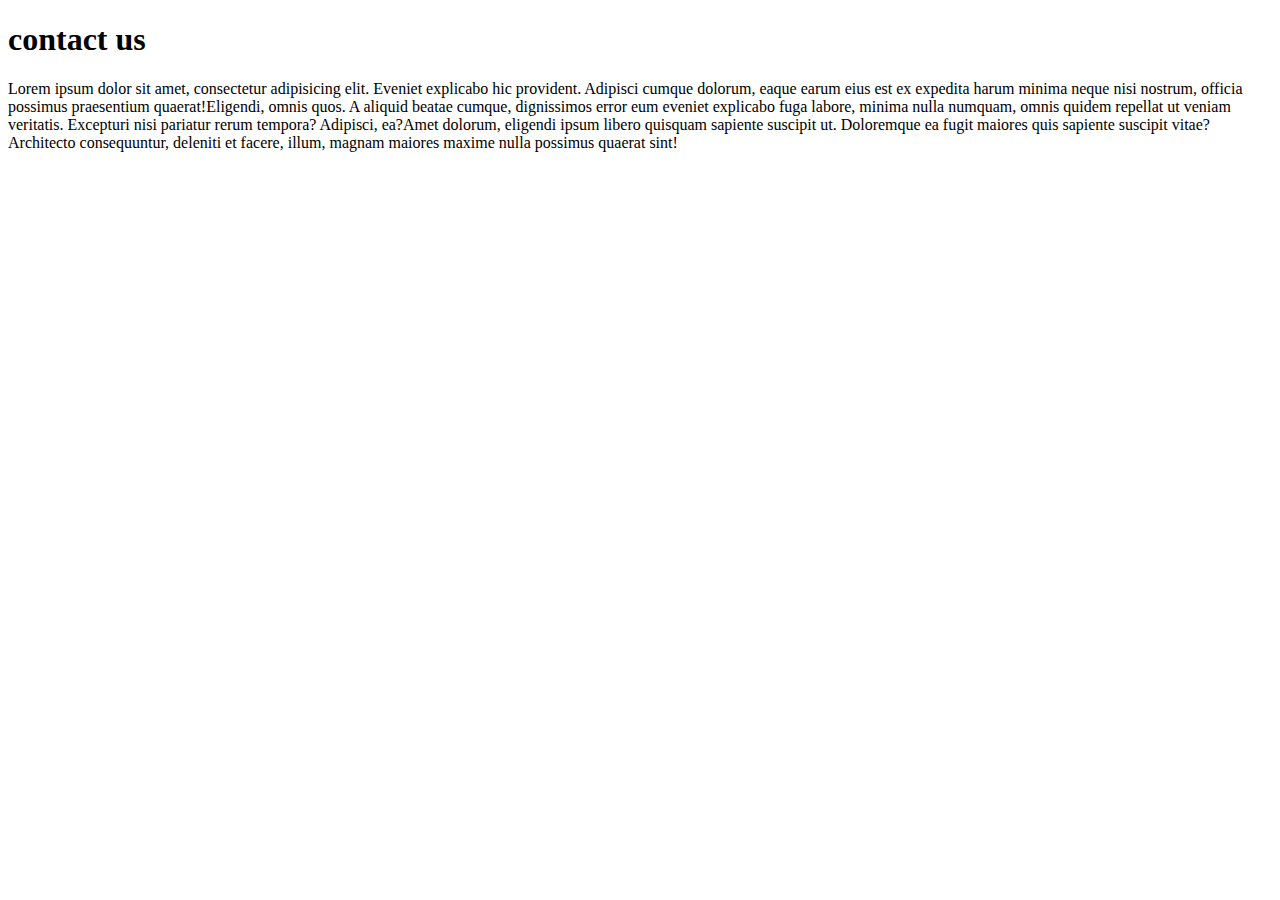
<file: new.html>
<!doctype html>
<html lang="en">
<head>
    <meta charset="UTF-8">
    <meta name="viewport"
          content="width=device-width, user-scalable=no, initial-scale=1.0, maximum-scale=1.0, minimum-scale=1.0">
    <meta http-equiv="X-UA-Compatible" content="ie=edge">
    <title>Document</title>
</head>
<body>

<h1>contact us</h1>
<p><span>Lorem ipsum dolor sit amet, consectetur adipisicing elit. Eveniet explicabo hic provident. Adipisci cumque dolorum, eaque earum eius est ex expedita harum minima neque nisi nostrum, officia possimus praesentium quaerat!</span><span>Eligendi, omnis quos. A aliquid beatae cumque, dignissimos error eum eveniet explicabo fuga labore, minima nulla numquam, omnis quidem repellat ut veniam veritatis. Excepturi nisi pariatur rerum tempora? Adipisci, ea?</span><span>Amet dolorum, eligendi ipsum libero quisquam sapiente suscipit ut. Doloremque ea fugit maiores quis sapiente suscipit vitae? Architecto consequuntur, deleniti et facere, illum, magnam maiores maxime nulla possimus quaerat sint!</span></p>

</body>
</html>
</file>
<file: CSS/STYLE.css>
form{
    background-color: #8e8c8b;
    width: 50%;
    margin: 0 auto;
    border-radius: 20px;
    padding: 30px;
    box-shadow: 7px 7px 7px black;
}

legend{
    font-size: 20px;
    text-align: center;
    text-shadow: 4px 4px 8px black ;
    font-weight: bolder;
    color: #123263;
}

input[type=text],input[type=email],input[type=password],input[type=number],input[type=tell],select{
    width: 100%;
    height: 40px;
    border-radius: 10px;
    margin-top: 10px;
    padding-left: 5px;
    box-shadow: 4px 4px 4px black;

}

button{
    background-color: aliceblue;
    width: 90px;
    height: 40px;
    border-radius: 10px;
    display: block; margin: 0 auto;
}
button:hover{
    background-color: #8080d6;
}
</file>
